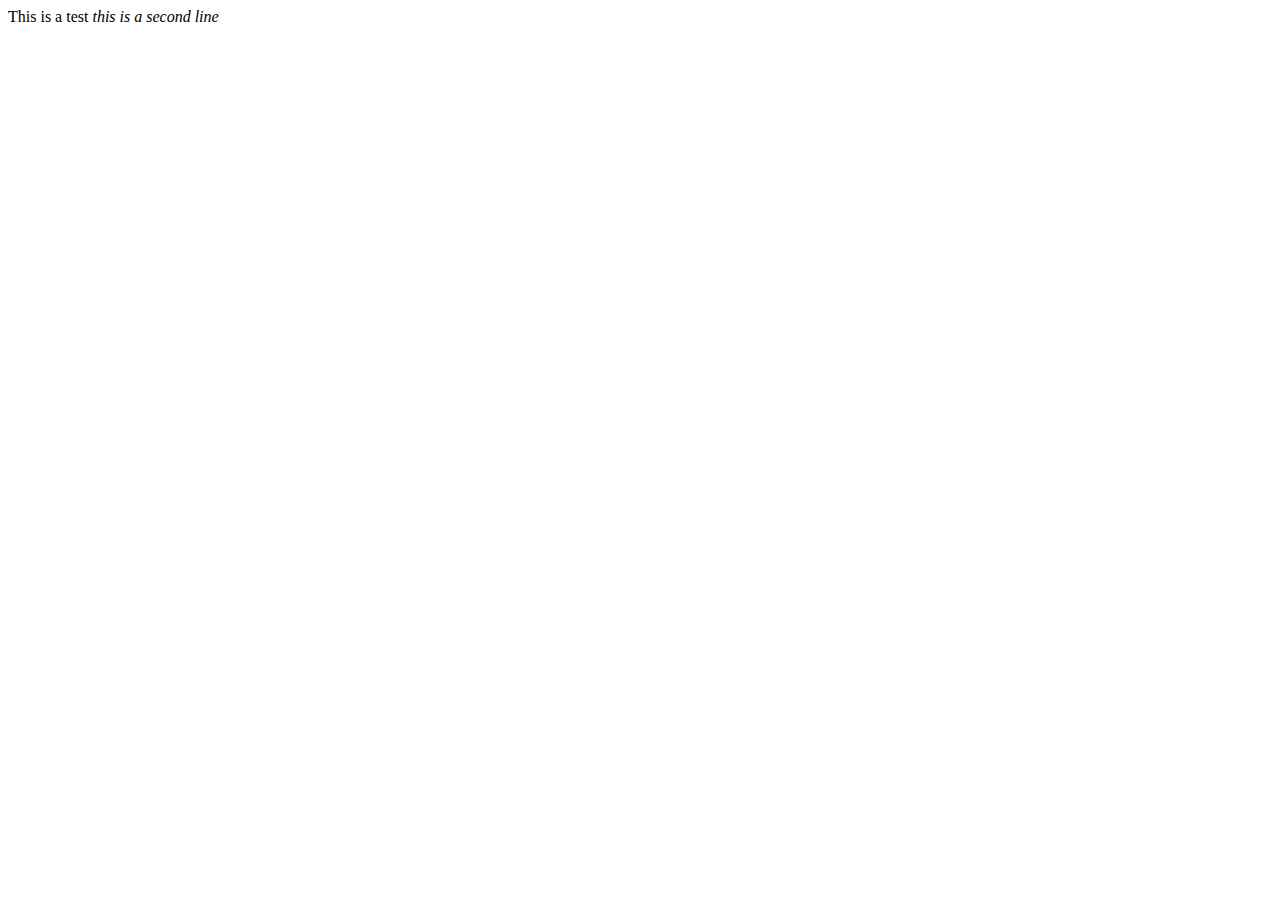
<file: index.html>
<!DOCTYPE html>
<html>
    <head>
        <title>test</title>
    </head>

    <body>
        <header>
            This is a test
            <em>this is a second line</em>
        </header>
    </body>
</html>
</file>
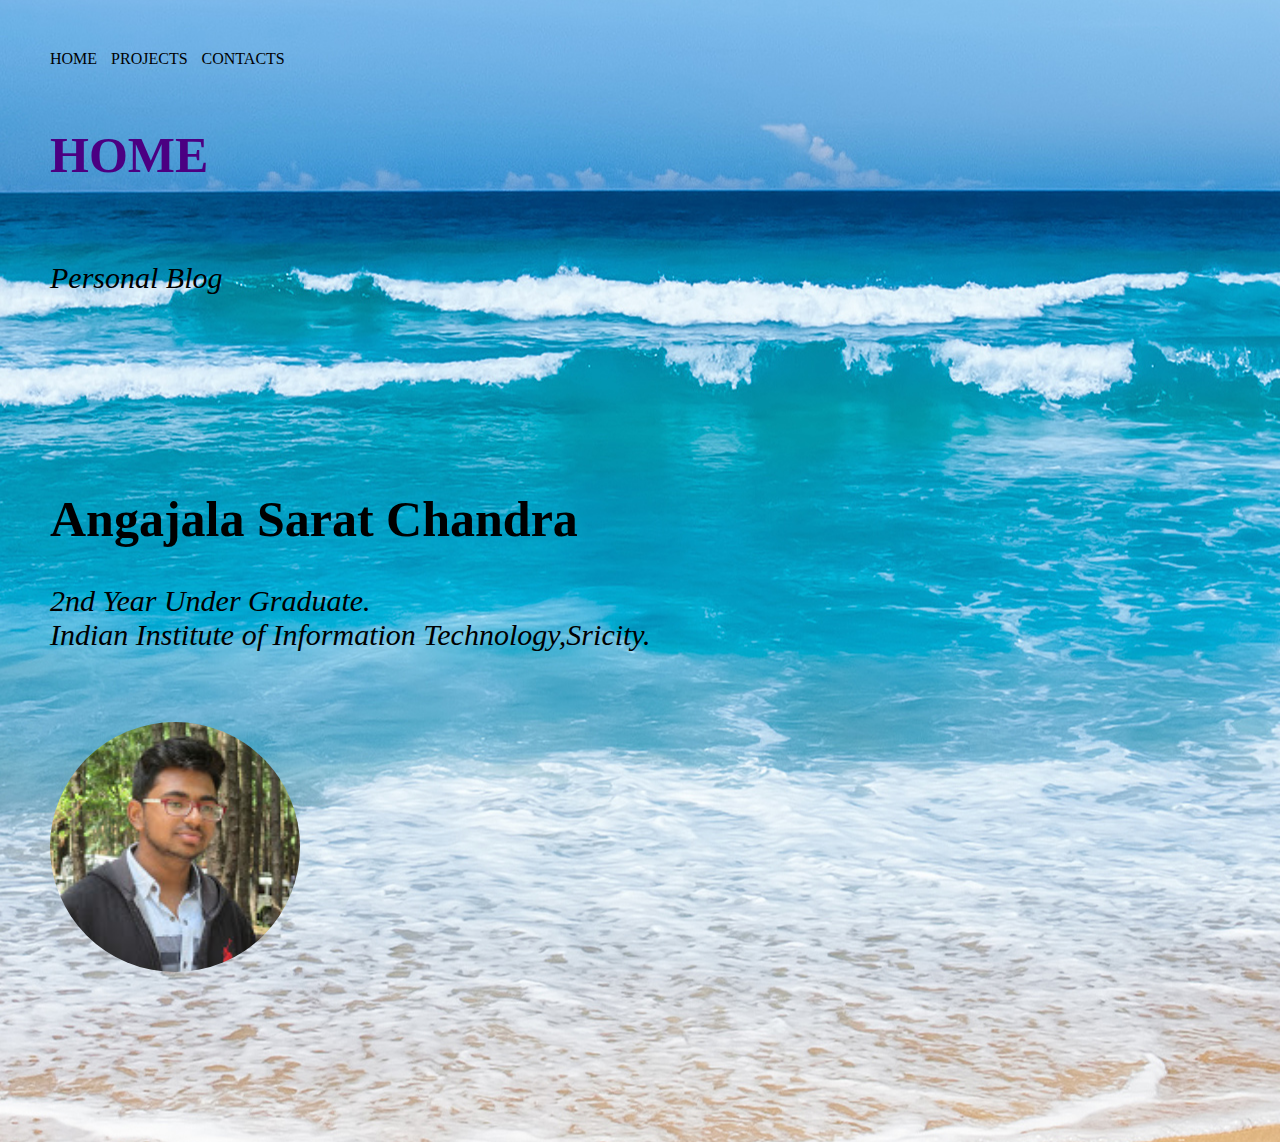
<file: Sarat Blog/index.html>
<!DOCTYPE html>

<head>
    <title>Blog</title>
    <link rel="stylesheet" href="Styles/style.css">
</head>

<body>
    <header class="Home">
        <nav>
            <ul>
                <li><a href="index.html">HOME</a></li>
                <li><a href="Navigation Pages/Projects.html">PROJECTS</a></li>
                <li><a href="Navigation Pages/Contacts.html">CONTACTS</a></li>
            </ul>
        </nav>
        <br> <strong>HOME</strong>
        <br> <br> <em>Personal Blog</em>
    </header>
    <section class="Home">
        <ul>
            
            <p class="Info">
                <strong class="line1">Angajala Sarat Chandra</strong> <br> <br> <br>
                <em class="line2">
                    2nd Year Under Graduate.<br>
                    Indian Institute of Information Technology,Sricity. <br>
                    <!-- <button onclick="Click()">Click here</button> -->
                </em> <br> <br> <br>
            </p>
            <p class="Picture"><img src="Images/Self.png" alt="Images/Alt.png"></p>
        </ul>
    </section>

    <script>
        function Click() {
            alert("Works")
        }
    </script>

</body>

</html>
</file>
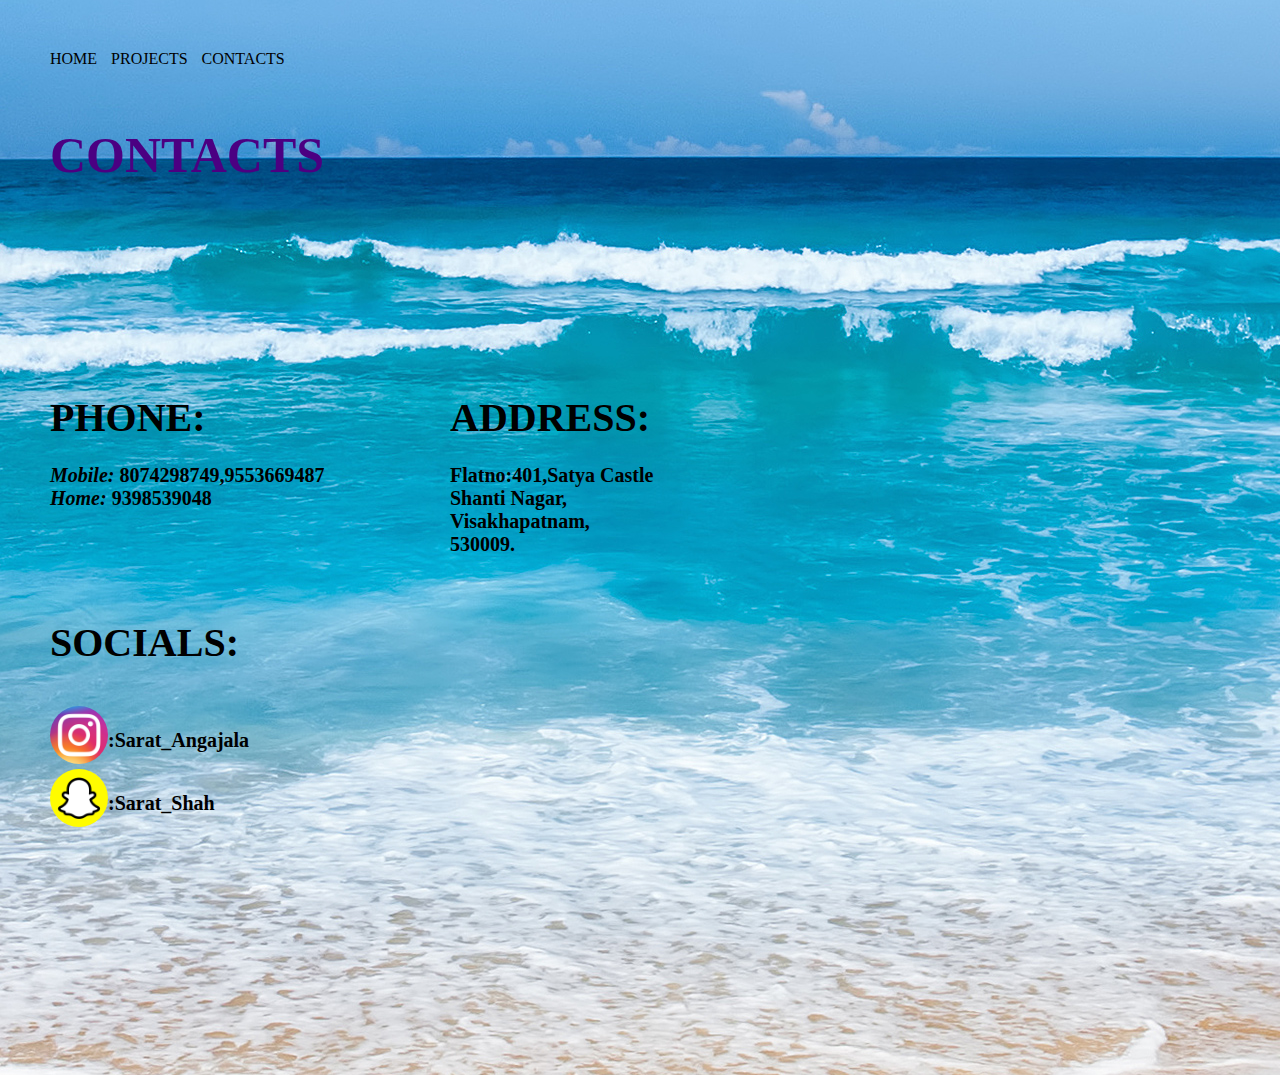
<file: Sarat Blog/Navigation Pages/Contacts.html>
<!DOCTYPE html>

<head>
    <title>Blog</title>
    <link rel="stylesheet" href="../Styles/style.css">

</head>

<body>
    <header class="Contact">
        <nav>
            <ul>
                <li><a href="../index.html">HOME</a></li>
                <li><a href="Projects.html">PROJECTS</a></li>
                <li><a href="Contacts.html">CONTACTS</a></li>
            </ul>
        </nav>
        <br> <strong>CONTACTS</strong>
    </header>
    <section class="Contact">
        <ul>
            <p>
                <strong class="subheading">PHONE:</strong><br><br>
                <strong><em>Mobile: </em> 8074298749,9553669487</strong><br>
                <strong><em>Home: </em> 9398539048</strong><br><br><br><br>
            </p>
            <p>
                <strong class="subheading">ADDRESS:</strong><br><br>
                <strong> Flatno:401,Satya Castle <br> Shanti Nagar, <br> Visakhapatnam, <br> 530009.</strong> <br><br>
            </p>
            <p>
                <strong class="subheading">SOCIALS:</strong><br><br>
                <img src="../Images/Insta.png" alt="Insta"><strong>:Sarat_Angajala</strong><br>
                <img src="../Images/Snap.png" alt="Snap"><strong>:Sarat_Shah</strong><br>
            </p>
        </ul>
    </section>
</body>

</html>
</file>
<file: Sarat Blog/Styles/style.css>
header {
    color: black;
    padding-top: 50px;
    padding-bottom: 140px;
    padding-right: 50px;
    padding-left: 50px;
    font-size: 50px;
    margin: 0px;
    border: 5px black;
}

header ul {
    list-style-type: none;
    margin: 0px;
    padding: 0px;
    font-size: medium;
}

header div {
    display: inline-block;
    margin: 0px;
}

header nav {
    color: black;
    margin: 0px;
}

header li {
    display: inline-block;
    padding-right: 10px;
    margin: 0px;
}

header a {
    font-family: cursive;
    color: black;
    text-decoration: none;
    margin: 0px;
}

header a:hover {
    text-decoration: underline;
}

header strong {
    font-family: cursive;
    color: indigo;
}

header em {
    font-family: cursive;
    font-size: 30px;
}

section.Home {
    color: indigo;
    padding-top: 50px;
    padding-bottom: 150px;
    padding-right: 50px;
    padding-left: 50px;
    margin: 0px;
}

section.Home ul {
    display: flex;
    margin: 0px;
    padding: 0px;
    flex-wrap: wrap;
    flex-basis: 50%;
    flex-direction: row;
}

section.Home p.Info {
    width: 1000px;
    margin: 0px;
    padding: 0px;
    color: black;
}

section.Home p strong.line1 {
    font-size: 50px;
}

section.Home p em.line2 {
    font-size: 30px;
}

section.Home p.Picture img{
    size: 500px;
    margin: 0px;
    padding: 0px;
    border-radius: 50%;
    width: 250px;
    height: 250px;
    position: relative;
    top: 0px;
}

section.Contact {
    padding-top: 50px;
    padding-bottom: 240px;
    padding-right: 50px;
    padding-left: 50px;
    margin: 0px;
}

section.Contact ul{
    padding: 0px;
    margin: 0px;
    display: flex;
    flex-direction: row;
    flex-wrap: wrap;
}

section.Contact p{
    width: 400px;
    font-size: 20px;
}

section.Contact strong.subheading{
    font-size: 40px;
}

section.Contact img {
    border-radius: 50%;
    width: 58px;
    position: relative;
    top:17px;
}

footer {
    background: white;
    color: black;
    padding-top: 35px;
    padding-right: 50px;
    padding-left: 50px;
}

body {
    background-image: url(../Images/SectionBackground.png);
    background-size: fill;
    background-position: center;
    background-repeat: no-repeat;
    position: relative;
    margin: 0px;
    padding: 0px;
}
</file>
